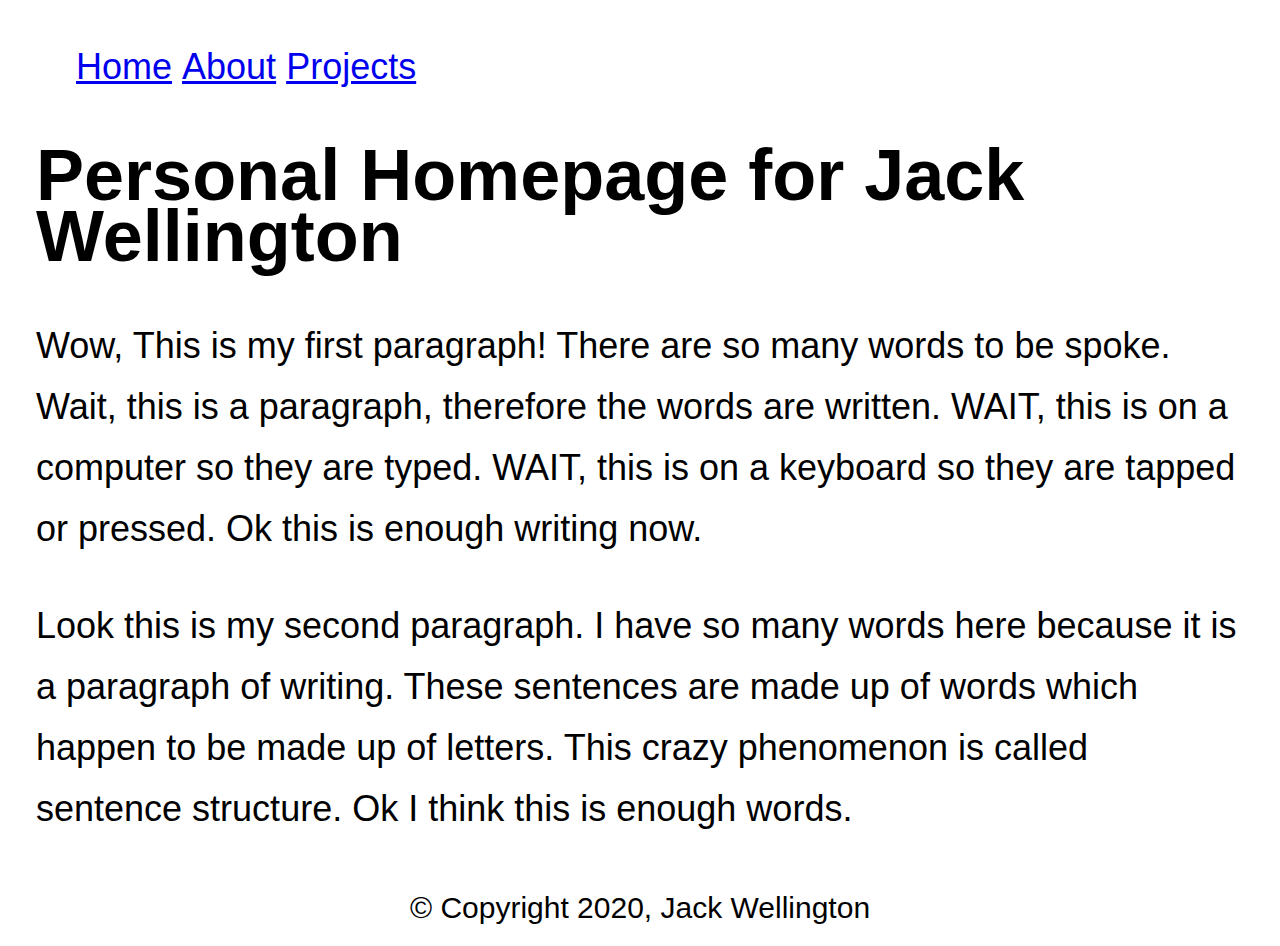
<file: index.html>
<!DOCTYPE html>
<html lang="en">
<head>
    <meta charset="UTF-8">
    <title>Yessir</title>
    <link rel="stylesheet" type="text/css" href="css/style.css"/>
</head>
<body>
<div id="wrapper">
    <menu>
        <li><a href="index.html">Home</a></li>
        <li><a href="About.html">About</a></li>
        <li><a href="projects.html">Projects</a></li>
    </menu>
    </header>
    <main>
        <h1>Personal Homepage for Jack Wellington</h1>
        <p>
            Wow, This is my first paragraph! There are so many words to be spoke. Wait, this is a paragraph, therefore
            the words are written. WAIT, this is on a computer so they are typed. WAIT, this is on a keyboard so they
            are tapped or pressed. Ok this is enough writing now.
        </p>
        <p>
            Look this is my second paragraph. I have so many words here because it is a paragraph of writing. These
            sentences are made up of words which happen to be made up of letters. This crazy phenomenon is called
            sentence structure. Ok I think this is enough words.
        </p>

    </main>
    <footer>
        <small>&copy; Copyright 2020, Jack Wellington</small>
    </footer>

</div>
</body>
</html>
</file>
<file: css/style.css>
html {
    font-size: 36px;
    line-height: 61px;
    font-family: "Helvetica Neue", Helvetica, Arial, sans-serif;
    font-style: normal;
    font-variant: normal;
    font-weight: 400;
}

#wrapper{
    width: 1208px;
    margin-left: auto;
    margin-right: auto;
}

footer{
    text-align: center;
}

h1 {
    font-size: 200%;
}

h2 {
    font-size: 180%;
}

h3 {
    font-size: 160%;
}

h4 {
    font-size: 140%;
}


menu li {
    display: inline;
}
</file>
